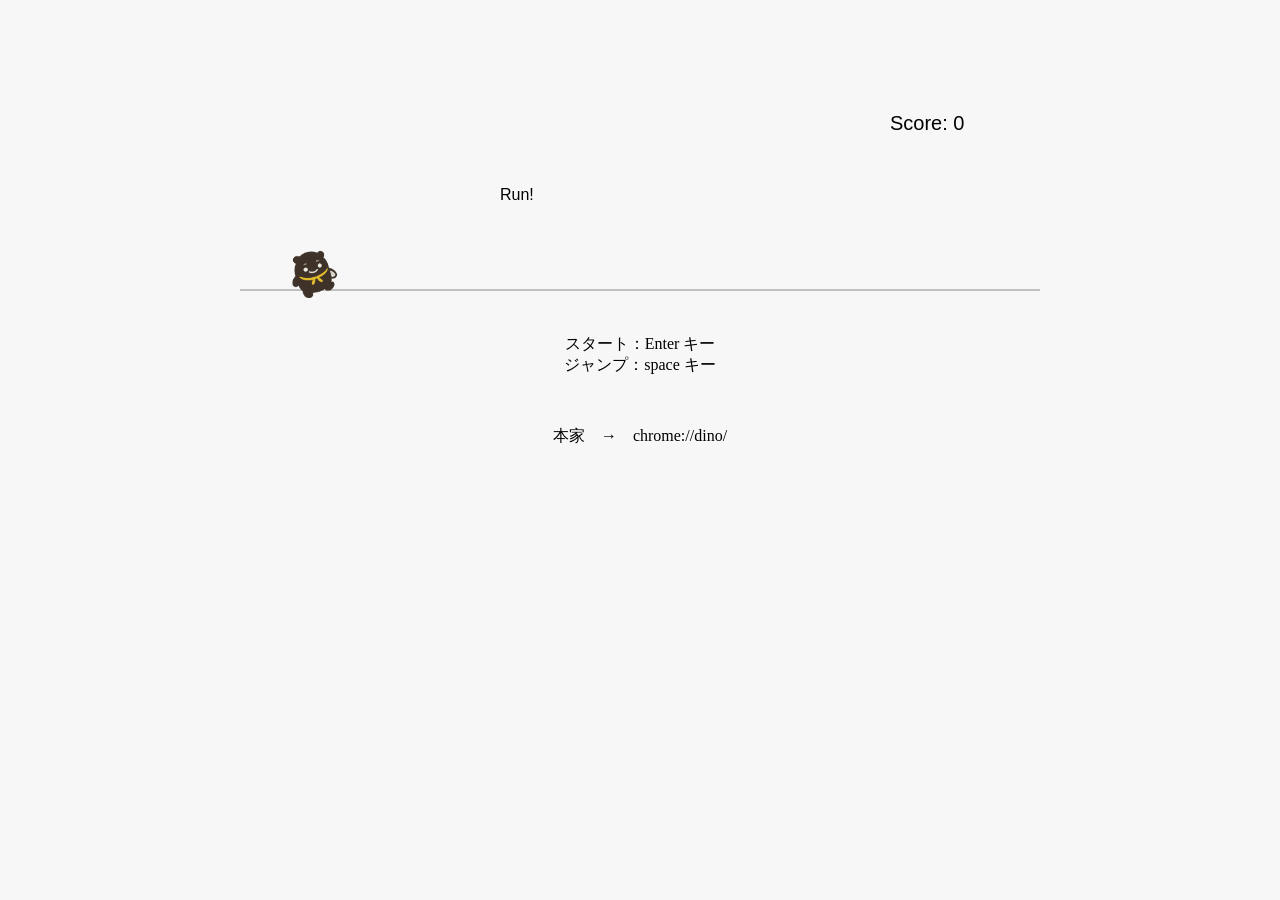
<file: index.html>
<!DOCTYPE html>
<html lang="ja">
<head>
  <meta charset="UTF-8" />
  <meta name="viewport" content="width=device-width, initial-scale=1.0"/>
  <title>run Game</title>
  <style>
    html, body {
      margin: 0;
      padding: 0;
      overflow: hidden;
      background: #f7f7f7;
    }
    #gameCanvas {
      display: block;
      margin: 0 auto;
      background: #f7f7f7;
      margin-top: 100px;
    }
    @media (max-width: 768px) {
      #gameCanvas {
        margin-top: 0px;
      }
    }
  </style>
</head>
<body>
  <canvas id="gameCanvas" width="800" height="200"></canvas><br>
  <img id="dinoRun1" src="dino_run1.png" style="display:none;">
  <img id="dinoRun2" src="dino_run2.png" style="display:none;">
  <img id="dinoRun3" src="dino_run3.png" style="display:none;">
  <img id="dinoRun4" src="dino_run4.png" style="display:none;">
  <img id="cactusImage" src="cactus.png" style="display:none;">
  <img id="birdImage" src="bird.png" style="display:none;">
  <img id="starImage" src="star.png" style="display:none;">

  <p style="text-align: center;">
    スタート：Enter キー<br>
    ジャンプ：space キー</p><br>
  <p style="text-align: center;">
    本家　→　chrome://dino/
  </p>
  <script>
    const canvas = document.getElementById("gameCanvas");
    const ctx = canvas.getContext("2d");

    const dinoRun1 = document.getElementById("dinoRun1");
    const dinoRun2 = document.getElementById("dinoRun2");
    const dinoRun3 = document.getElementById("dinoRun3");
    const dinoRun4 = document.getElementById("dinoRun4");
    const cactusImg = document.getElementById("cactusImage");
    const birdImg = document.getElementById("birdImage");
    const starImg = document.getElementById("starImage");

    let bgX = 0;

    let dino = {
      x: 50, y: 150, width: 48, height: 48,
      vy: 0, gravity: 2, jumpPower: -25,
      isJumping: false,
      frame: 0, frameCount: 0
    };

    let cactus = { x: 800, y: 160, width: 20, height: 40 };
    let bird = { x: 1200, y: 100, width: 40, height: 30 };
    let star = { x: 900, y: 80, width: 24, height: 24, active: false, cooldown: 300 };

    let plusScores = [];

    let score = 0;
    let speed = 8;
    let cactusCooldown = 0;

    let gameStarted = false;
    let gameOver = false;
    let restartLock = false;

    // 画像読み込み待ち → スタート画面描画
    const imagesToLoad = [dinoRun1, dinoRun2, dinoRun3, dinoRun4, cactusImg, birdImg, starImg];
    let loadedCount = 0;

    imagesToLoad.forEach(img => {
      img.onload = () => {
        loadedCount++;
        if (loadedCount === imagesToLoad.length) {
          draw(); // 全部読み込んだら初期画面描画
        }
      };
    });

    document.addEventListener("keydown", (e) => {
      if (e.code === "Space") {
        // ジャンプのみ
        if (gameStarted && !gameOver && !dino.isJumping) {
          dino.vy = dino.jumpPower;
          dino.isJumping = true;
        }
      } else if (e.code === "Enter" || e.code === "NumpadEnter") {
        // スタート・リスタート
        if (!gameStarted || (gameOver && !restartLock)) {
          resetGame();
          loop();
        }
      }
    });

    canvas.addEventListener("touchstart", () => {
      // ゲームプレイ中にジャンプする
      if (gameStarted && !gameOver && !dino.isJumping) {
        dino.vy = dino.jumpPower;
        dino.isJumping = true;
      } 
      // ゲーム開始前、またはゲームオーバー後にリスタートする
      else if (!gameStarted || (gameOver && !restartLock)) {
        resetGame();
        loop();
      }
    });

    function resetGame() {
      gameOver = false;
      restartLock = true;
      setTimeout(() => restartLock = false, 2000);

      dino.y = 150;
      dino.vy = 0;
      dino.isJumping = false;
      dino.frame = 0;
      dino.frameCount = 0;

      cactus.x = 800;
      bird.x = 1200;
      cactusCooldown = Math.random() * 150 + 100;

      star.active = false;
      star.cooldown = 300;

      score = 0;
      speed = 8;
      plusScores = [];

      gameStarted = true;
    }

    function update() {
      bgX -= speed / 2;
      if (bgX <= -canvas.width) bgX = 0;

      // ジャンプ処理
      dino.y += dino.vy;
      dino.vy += dino.gravity;
      if (dino.y >= 150) {
        dino.y = 150;
        dino.vy = 0;
        dino.isJumping = false;
      }

      // アニメーション
      if (!dino.isJumping) {
        dino.frameCount++;
        if (dino.frameCount % 2 === 0) {
          dino.frame = (dino.frame + 1) % 4;
        }
      }

      // サボテン
      cactus.x -= speed;
      cactusCooldown -= speed;
      if (cactus.x < -cactus.width && cactusCooldown <= 0) {
        cactus.x = 800 + Math.random() * 200;
        cactusCooldown = Math.random() * 150 + 100;
      }

      // 鳥
      bird.x -= speed + 1;
      if (bird.x < -bird.width) {
        bird.x = 1000 + Math.random() * 300;
        bird.y = 80 + Math.random() * 60;
      }

      // スター
      if (!star.active && star.cooldown <= 0) {
        star.active = true;
        star.x = 800 + Math.random() * 400;
        star.y = 80 + Math.random() * 60;
      } else if (!star.active) {
        star.cooldown -= speed;
      }

      if (star.active) {
        star.x -= speed;
        if (star.x < -star.width) {
          star.active = false;
          star.cooldown = Math.random() * 400 + 200;
        }
      }

      // 衝突判定
      if (
        dino.x < cactus.x + cactus.width &&
        dino.x + dino.width > cactus.x &&
        dino.y < cactus.y + cactus.height &&
        dino.y + dino.height > cactus.y
      ) {
        gameOver = true;
      }

      if (
        dino.x < bird.x + bird.width &&
        dino.x + dino.width > bird.x &&
        dino.y < bird.y + bird.height &&
        dino.y + dino.height > bird.y
      ) {
        gameOver = true;
      }

      // スター獲得
      if (
        star.active &&
        dino.x < star.x + star.width &&
        dino.x + dino.width > star.x &&
        dino.y < star.y + star.height &&
        dino.y + dino.height > star.y
      ) {
        let bonus = Math.floor(speed * 10);
        score += bonus;
        plusScores.push({ x: star.x, y: star.y, text: "+" + bonus, alpha: 1.0 });
        star.active = false;
        star.cooldown = Math.random() * 400 + 200;
      }

      score++;
      if (score % 100 === 0) {
        speed += 0.5;
      }

      plusScores.forEach(p => {
        p.y--;
        p.alpha -= 0.02;
      });
      plusScores = plusScores.filter(p => p.alpha > 0);
    }

    function draw() {
      ctx.clearRect(0, 0, canvas.width, canvas.height);
      ctx.fillStyle = "#f7f7f7";
      ctx.fillRect(0, 0, canvas.width, canvas.height);

      // 地面
      ctx.strokeStyle = "#888";
      ctx.beginPath();
      ctx.moveTo(0, 190);
      ctx.lineTo(800, 190);
      ctx.stroke();

      const dinoImages = [dinoRun1, dinoRun2, dinoRun3, dinoRun4];
      const currentDinoImage = dinoImages[dino.frame];
      ctx.drawImage(currentDinoImage, dino.x, dino.y, dino.width, dino.height);

      ctx.drawImage(cactusImg, cactus.x, cactus.y, cactus.width, cactus.height);
      ctx.drawImage(birdImg, bird.x, bird.y, bird.width, bird.height);

      if (star.active) {
        ctx.drawImage(starImg, star.x, star.y, star.width, star.height);
      }

      plusScores.forEach(p => {
        ctx.fillStyle = `rgba(55,55,55,${p.alpha})`;
        ctx.font = "16px sans-serif";
        ctx.fillText(p.text, p.x, p.y);
      });

      ctx.fillStyle = "black";
      ctx.font = "20px sans-serif";
      ctx.fillText("Score: " + score, 650, 30);

      if (!gameStarted) {
        ctx.font = "16px sans-serif";
        ctx.fillText("Run!", 260, 100);

      }

      if (gameOver) {
        ctx.font = "14px sans-serif";
        ctx.fillText("Game Over / Enterで再開", 220, 120);
      }
    }

    function loop() {
      if (!gameOver && gameStarted) {
        update();
        draw();
        requestAnimationFrame(loop);
      } else {
        draw();
      }
    }

    // リサイズ対応
    function resizeCanvas() {
      const ratio = 800 / 200;
      const w = canvas.clientWidth;
      const h = w / ratio;
      canvas.style.height = h + "px";
    }
    window.addEventListener("resize", resizeCanvas);
    resizeCanvas();
  </script>
</body>
</html>
</file>
